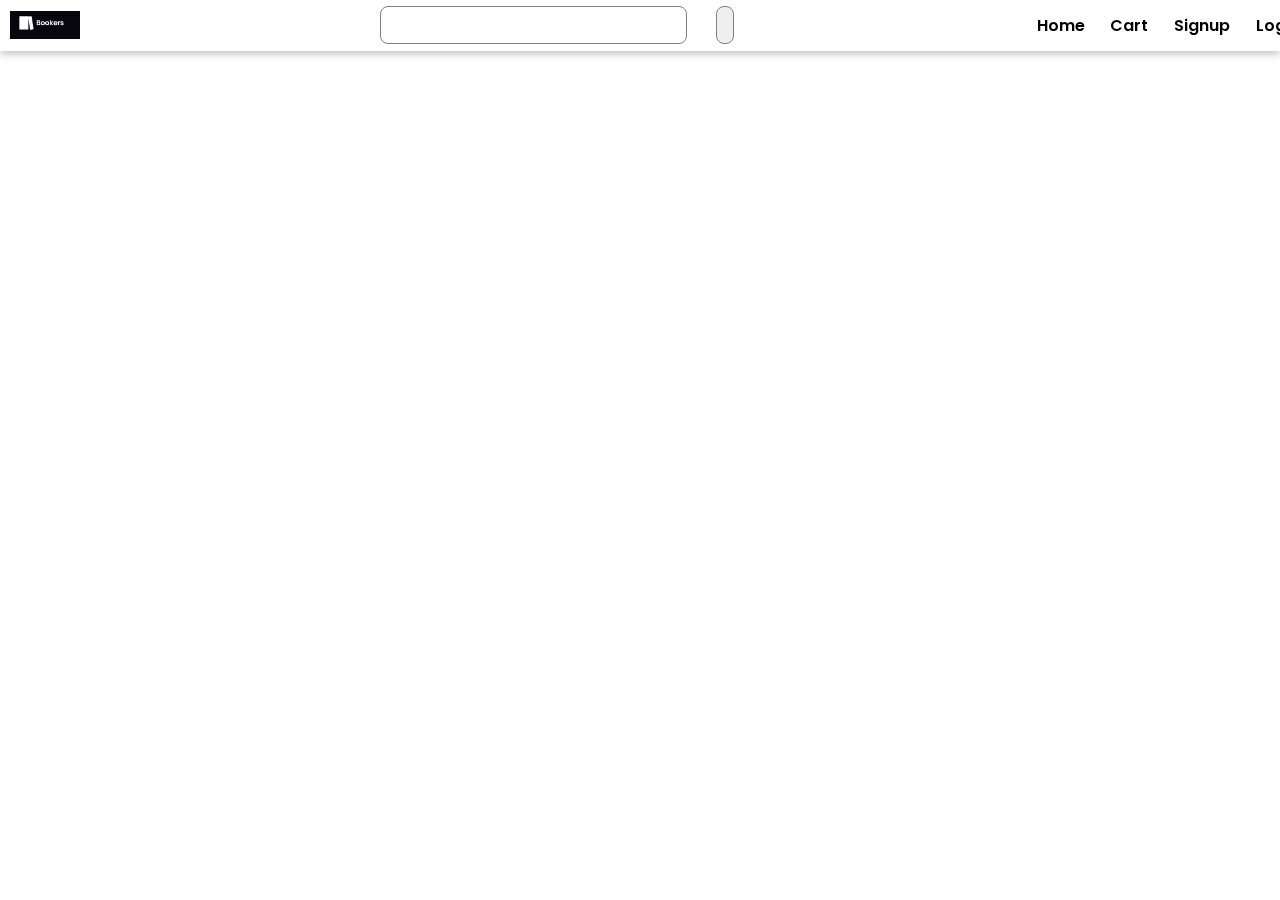
<file: Frontend/cart.html>
<!DOCTYPE html>
<html lang="en">
<head>
    <meta charset="UTF-8">
    <meta http-equiv="X-UA-Compatible" content="IE=edge">
    <meta name="viewport" content="width=device-width, initial-scale=1.0">
    <title>Cart</title>
    <link rel="stylesheet" href="./css/index.css">
    <link rel="stylesheet" href="https://cdnjs.cloudflare.com/ajax/libs/font-awesome/6.3.0/css/all.min.css" integrity="sha512-SzlrxWUlpfuzQ+pcUCosxcglQRNAq/DZjVsC0lE40xsADsfeQoEypE+enwcOiGjk/bSuGGKHEyjSoQ1zVisanQ==" crossorigin="anonymous" referrerpolicy="no-referrer" />
    <link href="https://fonts.googleapis.com/css2?family=Poppins:wght@200&display=swap" rel="stylesheet">
</head>
<body>
    <div id="navbar"></div>
</body>
<script type="module">
    import {navbar} from "./components/navbar.js"
    document.getElementById("navbar").innerHTML = navbar();
</script>
</html>
</file>
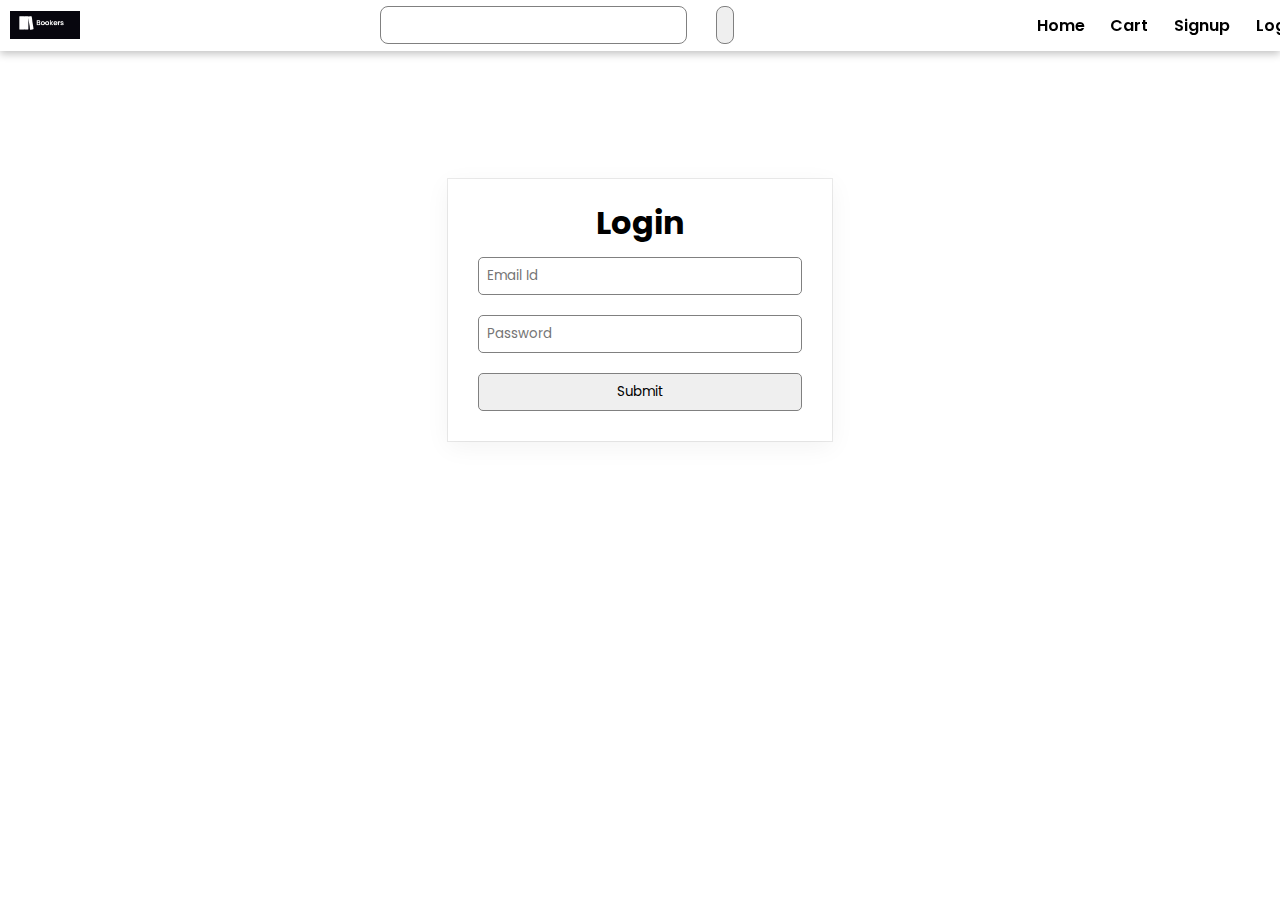
<file: Frontend/login.html>
<!DOCTYPE html>
<html lang="en">
  <head>
    <meta charset="UTF-8" />
    <meta http-equiv="X-UA-Compatible" content="IE=edge" />
    <meta name="viewport" content="width=device-width, initial-scale=1.0" />
    <title>Login</title>
    <link rel="stylesheet" href="./css/index.css" />
    <link rel="stylesheet" href="./css/signup.css" />
    <link
      rel="stylesheet"
      href="https://cdnjs.cloudflare.com/ajax/libs/font-awesome/6.3.0/css/all.min.css"
      integrity="sha512-SzlrxWUlpfuzQ+pcUCosxcglQRNAq/DZjVsC0lE40xsADsfeQoEypE+enwcOiGjk/bSuGGKHEyjSoQ1zVisanQ=="
      crossorigin="anonymous"
      referrerpolicy="no-referrer"
    />
    <link
      href="https://fonts.googleapis.com/css2?family=Poppins:wght@200&display=swap"
      rel="stylesheet"
    />
  </head>
  <body>
    <div id="navbar"></div>
    <form id="form">
      <h1>Login</h1>
      <input type="email" name="username" id="username" placeholder="Email Id" />
      <input
        type="password"
        name="password"
        id="password"
        placeholder="Password"
      />
      <input type="submit"/>
    </form>
  </body>
  <script type="module">
    import { navbar } from "./components/navbar.js";
    document.getElementById("navbar").innerHTML = navbar();
  </script>
  <script src="./scripts/login.js"></script>
</html>
</file>
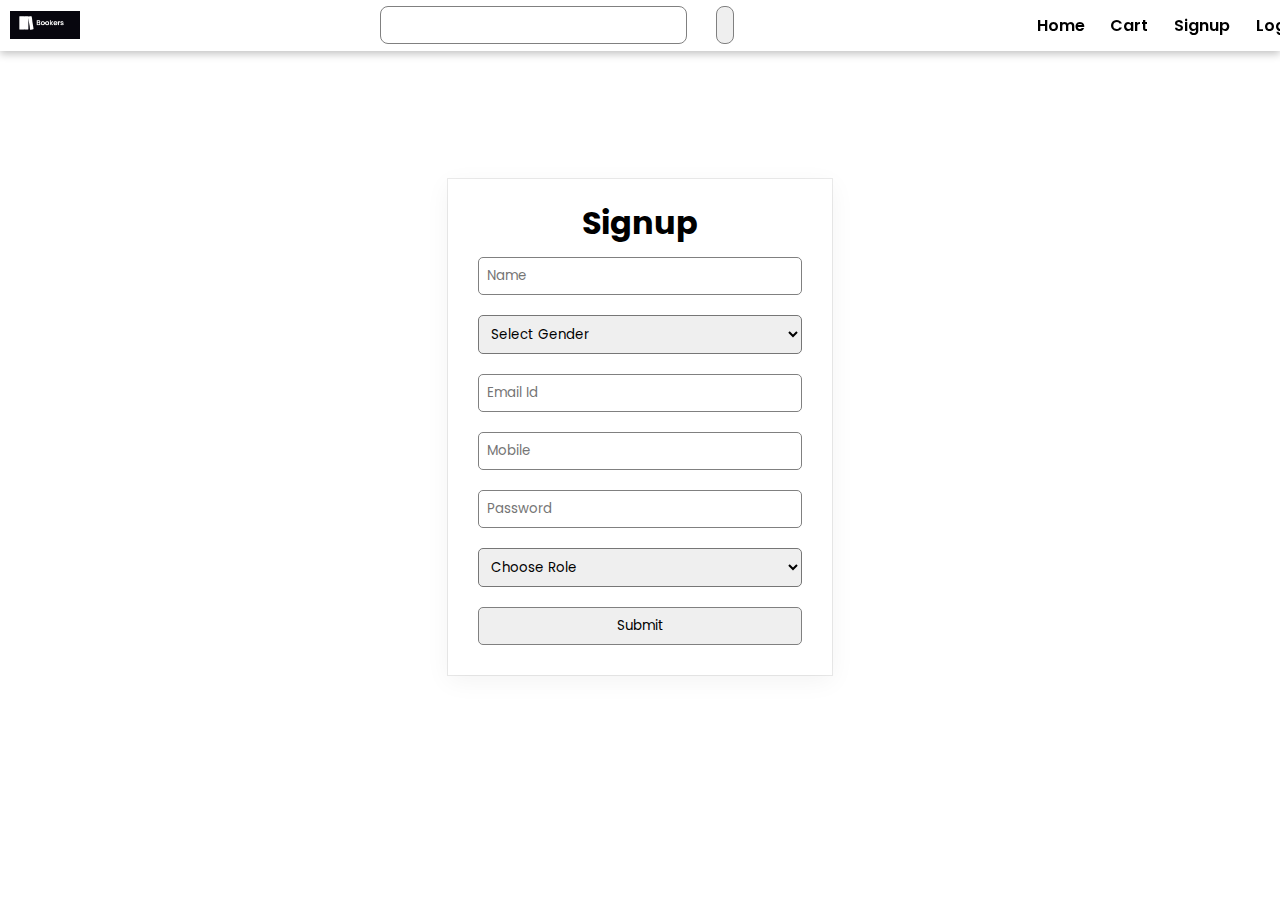
<file: Frontend/signup.html>
<!DOCTYPE html>
<html lang="en">
<head>
    <meta charset="UTF-8">
    <meta http-equiv="X-UA-Compatible" content="IE=edge">
    <meta name="viewport" content="width=device-width, initial-scale=1.0">
    <title>Signup</title>
    <link rel="stylesheet" href="./css/index.css">
    <link rel="stylesheet" href="./css/signup.css">
    <link rel="stylesheet" href="https://cdnjs.cloudflare.com/ajax/libs/font-awesome/6.3.0/css/all.min.css" integrity="sha512-SzlrxWUlpfuzQ+pcUCosxcglQRNAq/DZjVsC0lE40xsADsfeQoEypE+enwcOiGjk/bSuGGKHEyjSoQ1zVisanQ==" crossorigin="anonymous" referrerpolicy="no-referrer" />
    <link href="https://fonts.googleapis.com/css2?family=Poppins:wght@200&display=swap" rel="stylesheet">
</head>
<body>
    <div id="navbar"></div>
    <form id="form">
        <h1>Signup</h1>
        <input type="text"id="name" placeholder="Name">
        <select id="gender">
            <option value="">Select Gender</option>
            <option value="male">Male</option>
            <option value="female">Female</option>
        </select>
        <input type="email" id="email" placeholder="Email Id">
        <input type="number" id="mobile" placeholder="Mobile">
        <input type="password" id="password" placeholder="Password">
        <select id="role">
            <option>Choose Role</option>
            <option value="admin">Admin</option>
            <option value="author">Author</option>
            <option value="user">User</option>
        </select>
        <!-- <button onclick="register()">Signup</button> -->
        <input type="submit">
    </form>
</body>
<script type="module">
    import {navbar} from "./components/navbar.js"

    document.getElementById("navbar").innerHTML = navbar();
</script>
<script src="./scripts/signup.js">

</script>
</html>
</file>
<file: Frontend/css/index.css>
* {
  padding: 0px;
  margin: 0px;
  box-sizing: border-box;
  font-family: 'Poppins', sans-serif;
}
#navbar{
    display: flex;
    justify-content: space-between;
    align-items: center;
    box-shadow: rgba(0, 0, 0, 0.24) 0px 3px 8px;
    position: sticky;
    top: 0;
    background-color: white;
    width: 100%;
    z-index: 10;
}
#navbar>img{
    width: 7%;
    padding: 10px;
}
#navbar>div{
    width: 30%;
    display: flex;
    justify-content: space-around;
}
#navbar>div>input{
    width: 80%;
    padding: 8px;
    border-radius: 8px;
    border: 1px solid gray;
}
#navbar>div>button{
    padding: 8px;
    border-radius: 8px;
    border: 1px solid gray;
}
#navbar>ul{
    display: flex;
    list-style: none;
    width: 20%;
}
#navbar>ul>a{
    margin: 5%;
    font-weight: 600;
    text-decoration: none;
    color: black;
}
#main{
  width: 100%;
}
#books{
    width: 80%;
    margin: 5% auto;
    display: grid;
    grid-template-columns: repeat(4,1fr);
    grid-template-rows: repeat(3,400px);
}
#books>div{
}
</file>
<file: Frontend/css/signup.css>
form{
    display: flex;
    flex-direction: column;
    margin: 10% auto;
    width: 30%;
    padding: 20px;
    box-shadow: rgba(0, 0, 0, 0.05) 0px 6px 24px 0px, rgba(0, 0, 0, 0.08) 0px 0px 0px 1px;
}
form>input{
    margin: 10px;
    padding: 0.5rem;
    border-radius: 5px;
    border: 1px solid gray;
}
form>select{
    margin: 10px;
    padding: 0.5rem;
    border-radius: 5px;
}
form>button{
    width: 30%;
    padding: 1rem 0.5rem;
    margin: auto;
    border-radius: 5px;
    border: 1px solid gray;
}
form>h1{
    margin: auto;
    font-weight: 700;
}
</file>
